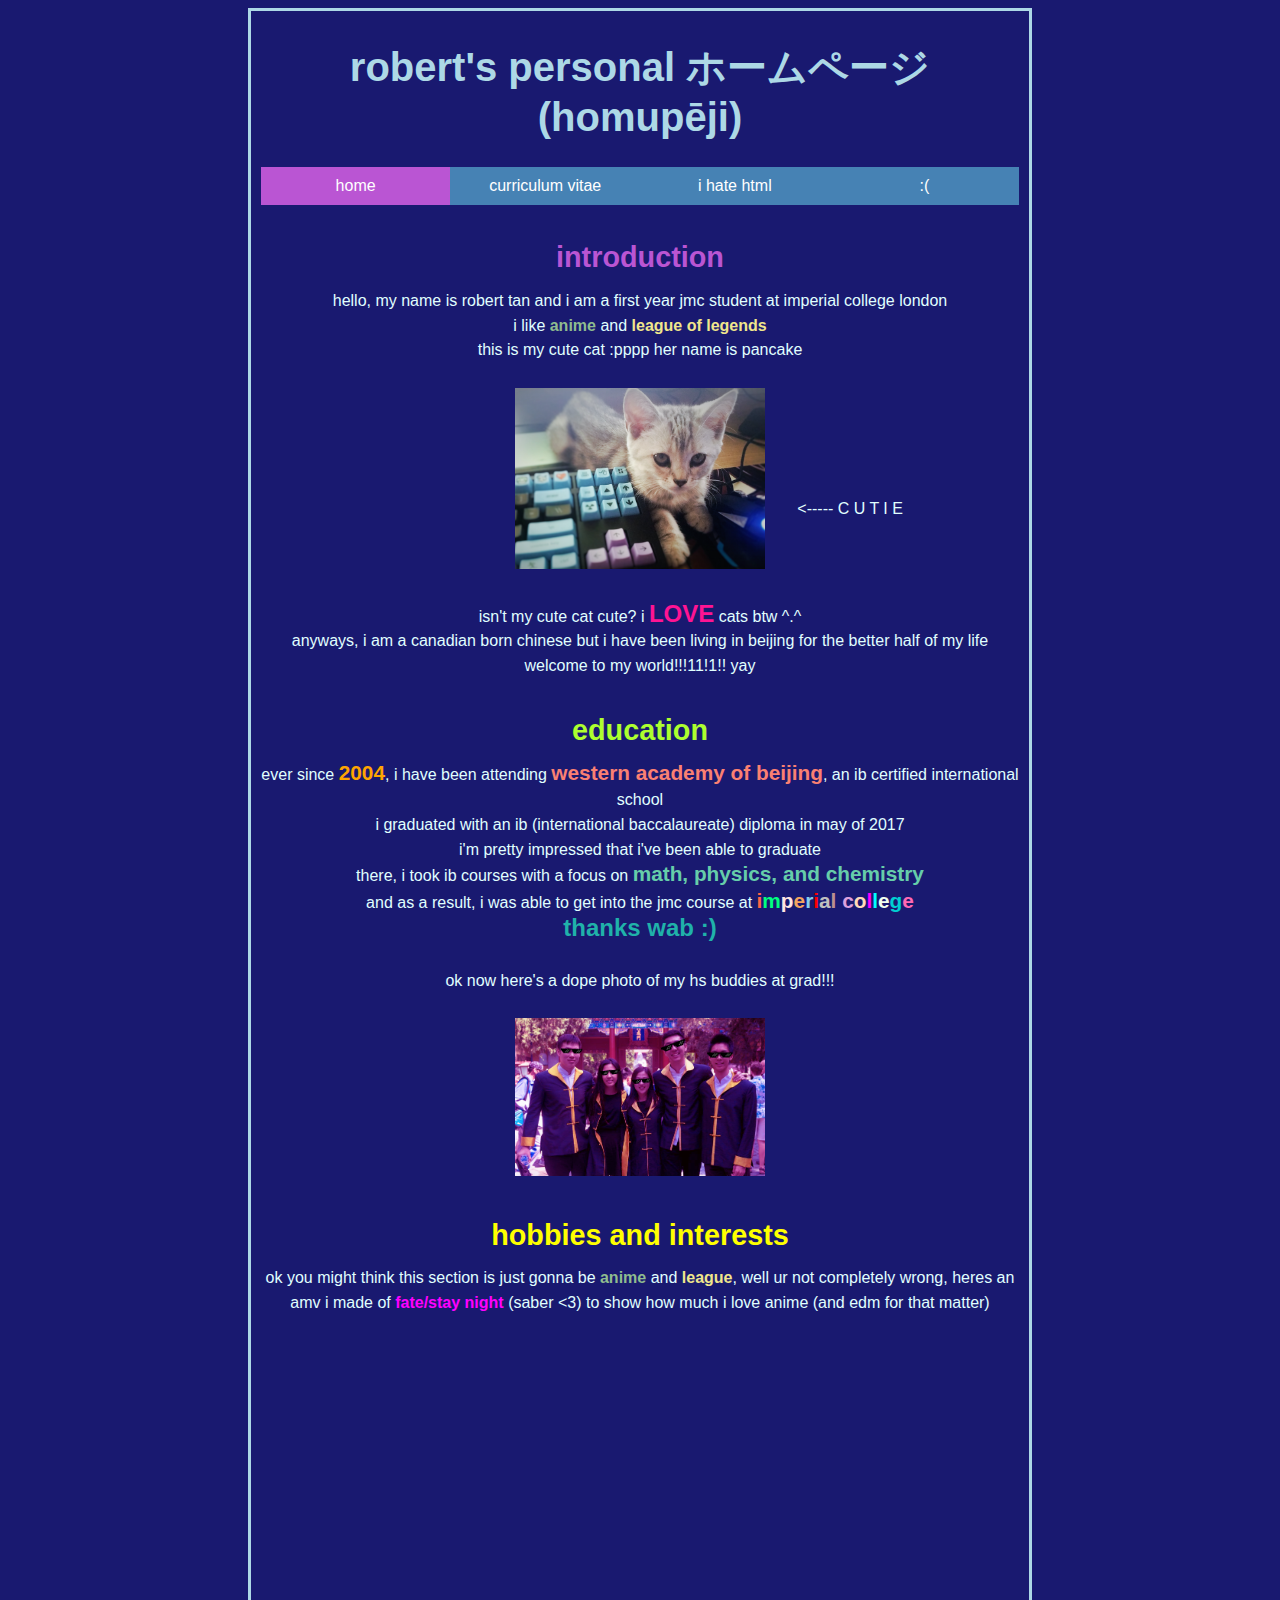
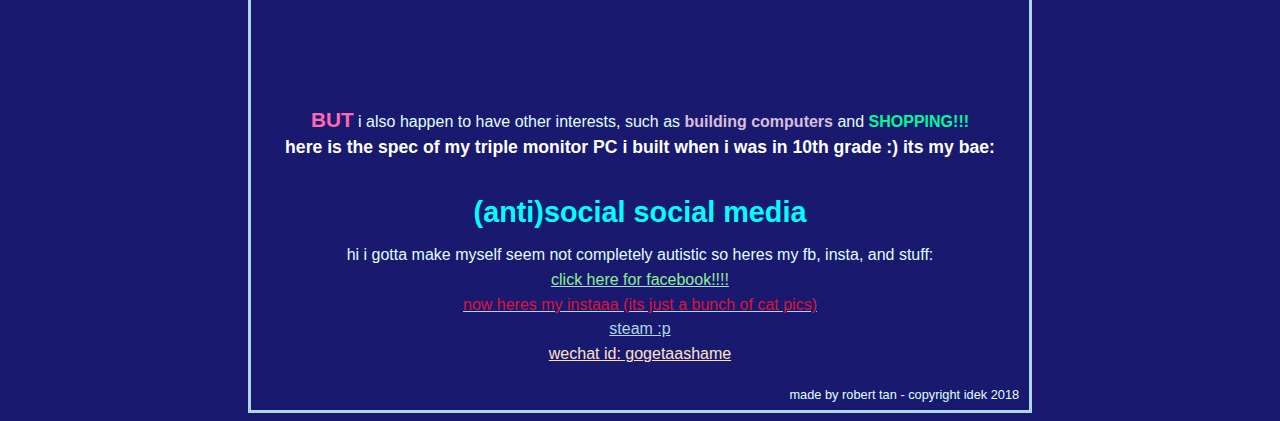
<file: index.html>
<!DOCTYPE html>
<html>
<head>
  <link href="images/icons/favicon.ico" rel="SHORTCUT ICON" type="image/ico" />
  <link rel="stylesheet" href="css/styles.css" />
  <title>my index.html!</title>
  <meta http-equiv="Content-Type" content="text/html; charset=UTF-8">
</head>
<body>
  <section class="header" style="border-top: 3px solid lightblue;">
    <h1 class="rainbow">robert's personal ホームページ (homupēji)</h1>
    <ul class="menu">
      <li><a class="active" href="index.html">home</a></li>
      <li><a href="cv.html">curriculum vitae</a></li>
      <li><a href="">i hate html</a></li>
      <li><a href="">:(</a></li>
    </ul>
  </section>
  <section class="body" style="border-bottom: none;">
    </br>
    <h2>introduction</h2>
    <p>
      hello, my name is robert tan and i am a first year jmc student at imperial college london <br>
      i like <span style="color: darkseagreen; font-weight: bold;">anime</span> and <span style="color: khaki; font-weight: bold;">league of legends</span><br>
      this is my cute cat :pppp her name is pancake<br>
      <br>
      <img src="images/my-cute-cat.png" width="33%" height="33%"> </img> <span class="floating-box"><br><br><br><br><----- C U T I E </span>
      <br>
      <br>
      isn't my cute cat cute? i <span style="font-size: 1.5em; color: deeppink; font-weight: bold;">LOVE</span> cats btw ^.^ <br>
      anyways, i am a canadian born chinese but i have been living in beijing for the better half of my life <br>
      welcome to my world!!!11!1!! yay
      </p>
  </section>
  <section class="body" style="border-bottom: none;">
    <h2 style="color: greenyellow">education</h2>
    <p>
      ever since <span style="font-size: 1.3em; color: orange; font-weight: bold;">2004</span>, i have been attending <span style="font-size: 1.3em; color: salmon; font-weight: bold;">western academy of beijing</span>, an ib certified international school <br>
      i graduated with an ib (international baccalaureate) diploma in may of 2017 </br>
      i'm pretty impressed that i've been able to graduate <br>
      there, i took ib courses with a focus on <span style="font-size: 1.3em; color: mediumaquamarine; font-weight: bold;">math, physics, and chemistry</span><br>
      and as a result, i was able to get into the jmc course at <span style="font-size: 1.3em"><span style="color: tomato; font-weight: bold;">i</span><span style="color: springgreen; font-weight: bold;">m</span><span style="color: mistyrose; font-weight: bold;">p</span><span style="color: sandybrown; font-weight: bold;">e</span><span style="color: skyblue; font-weight: bold;">r</span><span style="color: red; font-weight: bold;">i</span><span style="color: silver; font-weight: bold;">a</span><span style="color: rosybrown; font-weight: bold;">l</span> <span style="color: plum; font-weight: bold;">c</span><span style="color: peachpuff; font-weight: bold;">o</span><span style="color: magenta; font-weight: bold;">l</span><span style="color: cyan; font-weight: bold;">l</span><span style="color: honeydew; font-weight: bold;">e</span><span style="color: darkturquoise; font-weight: bold;">g</span><span style="color: hotpink; font-weight: bold;">e</span></span><br>
      <span style="font-size: 1.5em; color: lightseagreen; font-weight: bold;">thanks wab :) </span><br>
      <br>ok now here's a dope photo of my hs buddies at grad!!!
      <br><br>
      <img src="images/grad.png" width="33%" height="33%"> </img>
    </p>
  </section>
  <section class="body" style="border-bottom: none;">
    <h2 style="color: yellow">hobbies and interests</h2>
    <p>
      ok you might think this section is just gonna be <span style="color: darkseagreen; font-weight: bold;">anime</span> and <span style="color: khaki; font-weight: bold;">league</span>,
      well ur not completely wrong, heres an amv i made of <span style="color: magenta; font-weight: bold;">fate/stay night</span> (saber <3) to show how much i love anime (and edm for that matter) <br><br>
      <iframe width="640" height="360" src="https://www.youtube.com/embed/BQ6gJaAEoUc" frameborder="0" allow="autoplay; encrypted-media" allowfullscreen></iframe><br>
      <span style="color: hotpink; font-size: 1.3em; font-weight: bold;">BUT</span> i also happen to have other interests, such as <span style="color: thistle; font-weight: bold;">building computers</span> and <span style="color: mediumspringgreen; font-weight: bold;">SHOPPING!!!</span>
      <br><span style="color: white; font-weight: bold; font-size: 1.1em;"> here is the spec of my triple monitor PC i built when i was in 10th grade :) its my bae:</span><br>
      
    </p>
  </section>
  <section class="body" style="border-bottom: none;">
    <h2 style="color: cyan">(anti)social social media</h2>
    <p>
      hi i gotta make myself seem not completely autistic so heres my fb, insta, and stuff:<br>
      <a href="https://www.facebook.com/gogeta.ashame"><span style="color: lightgreen;">click here for facebook!!!!</span></a><br>
      <a href="https://www.instagram.com/gogetaashame/"><span style="color: crimson;">now heres my instaaa (its just a bunch of cat pics)</span></a><br>
      <a href="https://steamcommunity.com/id/azaline"><span>steam :p</span></a><br>
      <span style="color: bisque; text-decoration: underline;">wechat id: gogetaashame</span></a><br>
    </p>
  </section>
</body>
<footer>
  <div class="footer">made by robert tan - copyright idek 2018</div>
</footer>
</html>
</file>
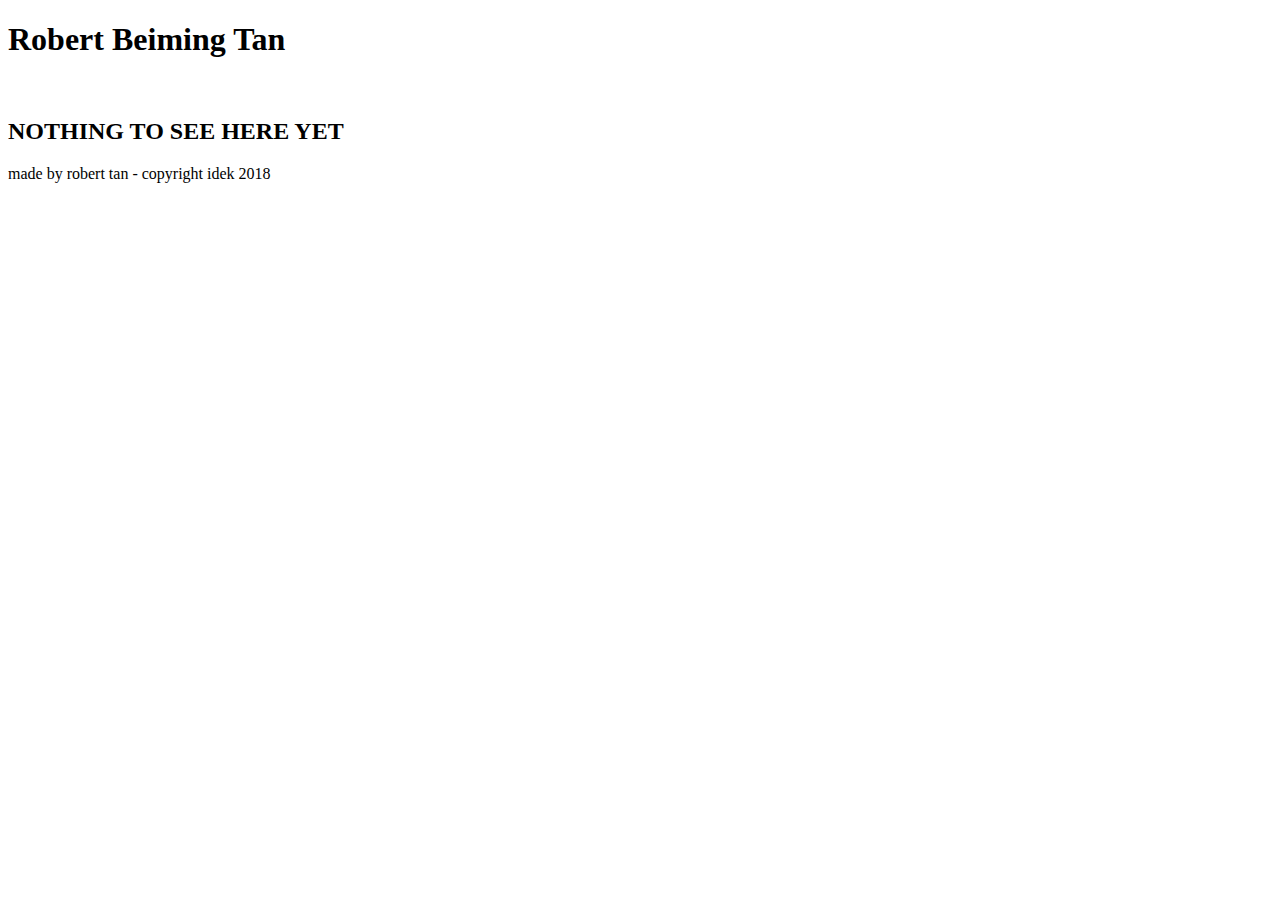
<file: cv.html>
<!DOCTYPE html>
<html>
<head>
  <!-- <link rel="stylesheet" href="css/styles.css" /> -->
  <title>Robert Beiming Tan</title>
  <meta http-equiv="Content-Type" content="text/html; charset=UTF-8">
</head>
<body>
  <section class="header">
    <h1>Robert Beiming Tan</h1>
  </section>
  <section class="personal-info">
    </br>
    <h2>NOTHING TO SEE HERE YET</h2>
    <p>
    </p>
  </section>
</body>
<footer>
  <div class="footer">made by robert tan - copyright idek 2018</div>
</footer>
</html>
</file>
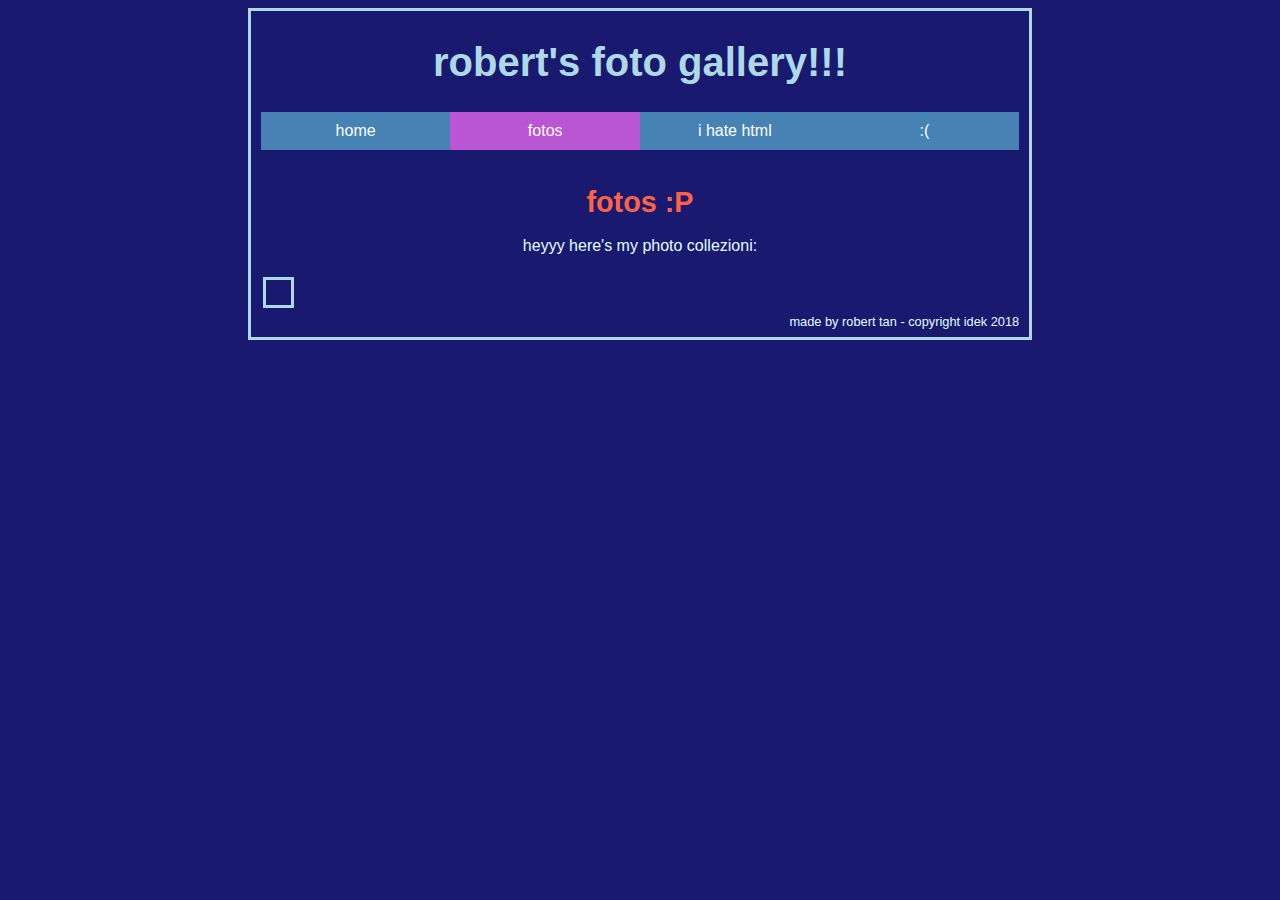
<file: gallery.html>
<!DOCTYPE html>
<html>
<head>
  <link href="images/icons/favicon.ico" rel="SHORTCUT ICON" type="image/ico" />
  <link rel="stylesheet" href="css/styles.css" />
  <title>my index.html!</title>
  <meta http-equiv="Content-Type" content="text/html; charset=UTF-8">
</head>
<body>
  <section class="header" style="border-top: 3px solid lightblue;">
    <h1 class="rainbow">robert's foto gallery!!!</h1>
    <ul class="menu">
      <li><a href="index.html">home</a></li>
      <li><a class="active" href="gallery.html">fotos</a></li>
      <li><a href="">i hate html</a></li>
      <li><a href="">:(</a></li>
    </ul>
  </section>
  <section class="body" style="border-bottom: none;">
    </br>
    <h2 style="color: tomato">fotos :P</h2>
    <p>
      heyyy here's my photo collezioni:
    </p>
    <table>
      <tr class="image-wrapper-row">
      </tr>
    </table>
  </section>
</body>
<footer>
  <div class="footer">made by robert tan - copyright idek 2018</div>
</footer>
</html>
</file>
<file: css/styles.css>
h1, h2, a, p {
  font-family: "Comic Sans MS", cursive, sans-serif;
  color: lightblue;
}

h1 {
  font-size: 2.5em;
}

h2 {
  font-size: 1.8em;
  color: mediumorchid;
  line-height: 50%;
}

p {
  color: lightcyan;
  line-height: 155%;
  font-size: 1em;
}

.body, .header, .footer {
  margin: auto;
  width: 60%;
  border: 3px solid lightblue;
  border-top: none;
  border-bottom: none;
  text-align: center;
  padding: 2px 10px;
}

.floating-box {
  position: absolute;
  float: right;
  width: 150px;
  height: 75px;
  margin: 10px;
}

.rainbow {
   /* Chrome, Safari, Opera */
  -webkit-animation: rainbow 2s infinite;

  /* Internet Explorer */
  -ms-animation: rainbow 2s infinite;

  /* Standar Syntax */
  animation: rainbow 2s infinite;
}

/* Chrome, Safari, Opera */
@-webkit-keyframes rainbow {
	20%{color: red;}
	40%{color: yellow;}
	60%{color: green;}
	80%{color: blue;}
	100%{color: orange;}
}
/* Internet Explorer */
@-ms-keyframes rainbow {
	20%{color: red;}
	40%{color: yellow;}
	60%{color: green;}
	80%{color: blue;}
	100%{color: orange;}
}

/* Standard Syntax */
@keyframes rainbow {
	20%{color: red;}
	40%{color: yellow;}
	60%{color: green;}
	80%{color: blue;}
	100%{color: orange;}
}

body {
  background-color: midnightblue;
}

.footer {
  font-family: "Comic Sans MS", cursive, sans-serif;
  font-size: 0.8em;
  color: lightcyan;
  border-bottom: 3px solid lightblue;
  text-align: right;
  padding-bottom: 8px;
}

.menu {
  list-style-type: none;
  margin: 0;
  padding: 0;
  overflow: hidden;
  background-color: steelblue;
}

.menu li {
  display: inline;
  float: left;
  width: 25%;
}

.menu li:hover {
  background-color: mediumorchid;
}

.menu a.active {
  background-color: mediumorchid;
}

.menu a {
  display: block;
  color: white;
  text-align: center;
  padding: 10px;
  text-decoration: none;
}

.image-wrapper-row {
  border: 3px solid lightblue;
  width: 95%;
  padding: 15px 0px 10px 10px;
  display: inline-block;
}

.image-wrapper-cell {
  border: 3px solid lightblue;
  width: 30%;
  padding: 5px;
  display: inline-block;
}
</file>
